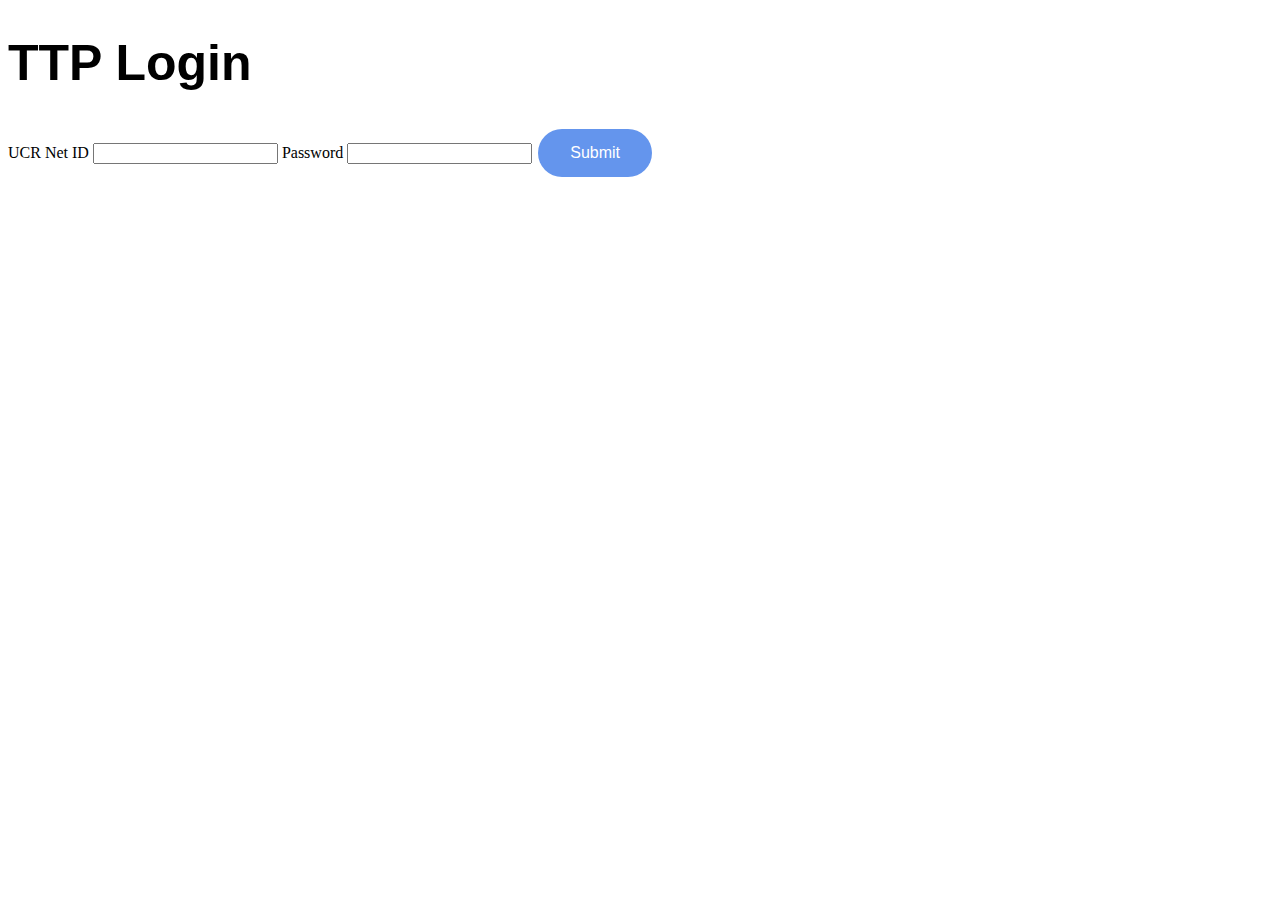
<file: index.html>
<!DOCTYPE html>
<html>
<!--TTP Login, contains the css link for styling-->
<head>
    <title>TTP Login</title>
    <link href= "loginStyle.css" rel="stylesheet">
</head>

<body>
    <h1 class="fontWrap">TTP Login</h1>
</body>

<!--Username, password, submit button section-->
<div>
    <form>
         <!--Username-->
        <label for="user">UCR Net ID</label>
        <input id="user" type="text" />

        <!--Password-->
        <label for="pass">Password</label>
        <input id="pass" type="password" />

        <!--Submit Button-->
        <label for="submit"></label>
        <button class="buttonWrap" type="submit">Submit</button>
    </form>
</div>
</html>
</file>
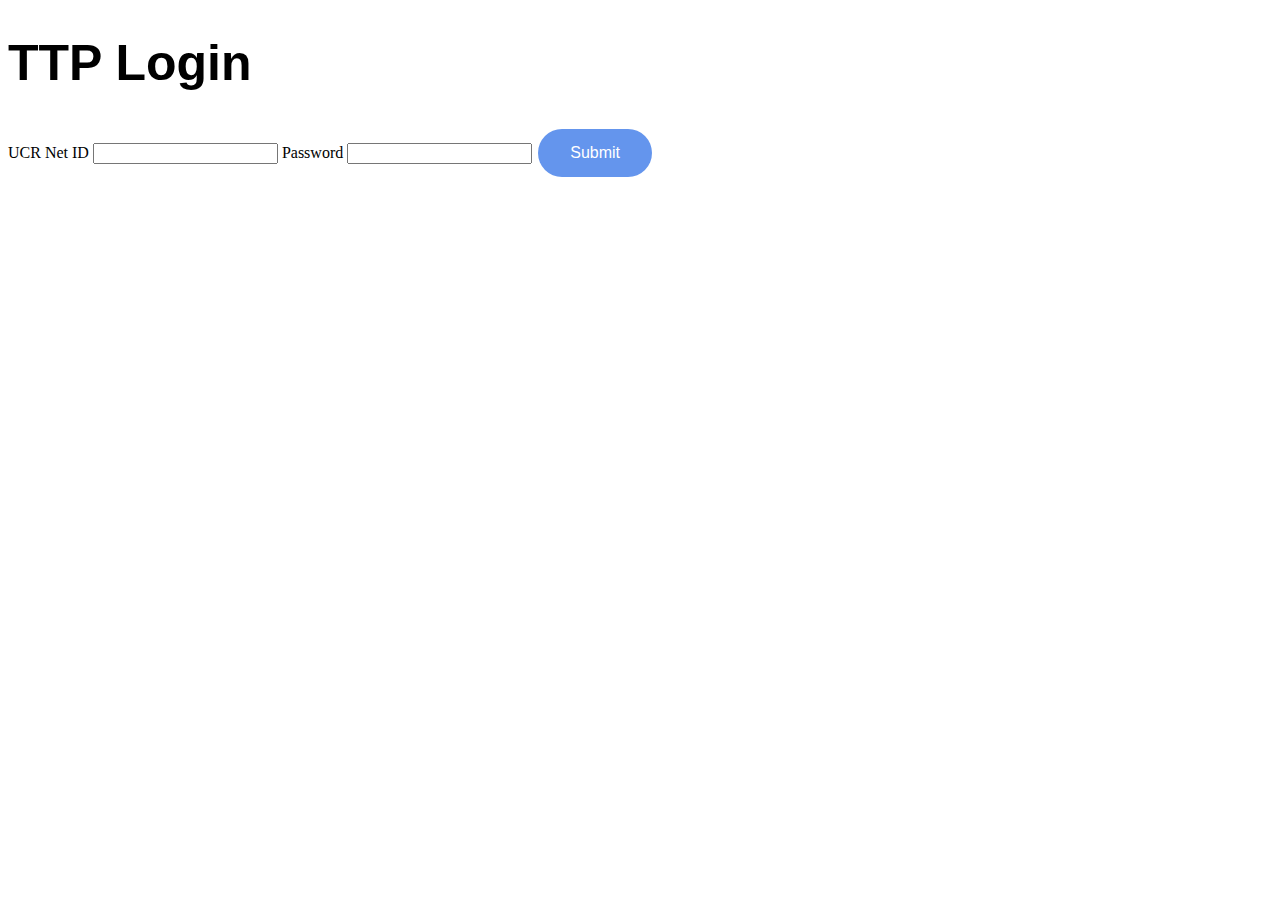
<file: login.html>
<!DOCTYPE html>
<html>
<!--TTP Login, contains the css link for styling-->
<head>
    <title>TTP Login</title>
    <link href= "loginStyle.css" rel="stylesheet">
</head>

<body>
    <h1 class="fontWrap">TTP Login</h1>
</body>

<!--Username, password, submit button section-->
<div>
    <form>
         <!--Username-->
        <label for="user">UCR Net ID</label>
        <input id="user" type="text" />

        <!--Password-->
        <label for="pass">Password</label>
        <input id="pass" type="password" />

        <!--Submit Button-->
        <label for="submit"></label>
        <button class="buttonWrap" type="submit">Submit</button>
    </form>
</div>
</html>
</file>
<file: loginStyle.css>
body {
    background: url(https://www.highlandernews.org/wp-content/uploads/2013/02/DPP_0085-2.jpg) no-repeat;

}

h1{
    font-family: Arial;   
}

.fontWrap{
    font-size: 50px;
}

.boxWrap{

}
.buttonWrap{
    background-color: cornflowerblue;
    border-radius: 25px;
    border: none;
    color: white;
    padding: 15px 32px;
    text-align: center;
    text-decoration: none;
    display: inline-block;
    font-size: 16px;
    margin: 4px 2px;
}
</file>
